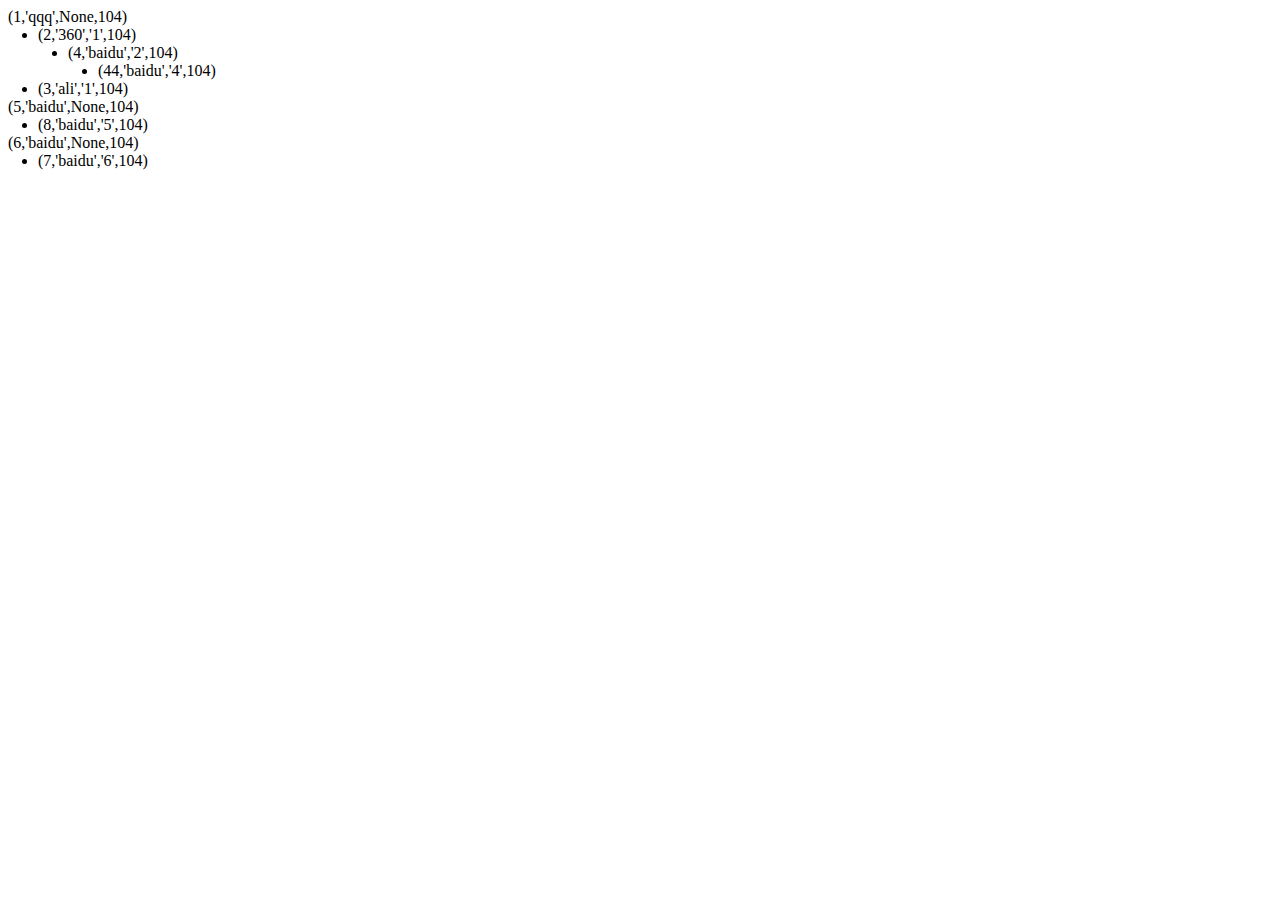
<file: templates/abctest.html>
<!DOCTYPE html>
<html lang="en">
<head>
    <meta charset="UTF-8">
    <title>Title</title>
</head>
<body>

    <div class="test">

    </div>



    <script src="/static/js/jquery-1.12.4.js"></script>
    <script src="/static/js/jquery.cookie.js"></script>
    <script type="text/javascript">
        String.prototype.replaceAll = function(str, substr, replacement) {
            if(replacement === null) {
                replacement = '';
            }
            str = str.replace(new RegExp(substr, 'gm'), replacement);
            return str;
        };
        var data = {
            "(1,'qqq',None,104)":{
                "(2,'360','1',104)": {
                    "(4,'baidu','2',104)": {
                        "(44,'baidu','4',104)":{}
                    }
                },
                "(3,'ali','1',104)": {}
            },
            "(5,'baidu',None,104)": {
                "(8,'baidu','5',104)": {}
            },
            "(6,'baidu',None,104)": {
                "(7,'baidu','6',104)": {}
            }
        }
        var dataBuild = [];
        function getDataArray(d){for(var k in d){
            var kd = k.split(",");
            for(var j = 0; j < kd.length; j++){
                kd[j] = kd[j].replaceAll(kd[j],"\\(","");
                kd[j] = kd[j].replaceAll(kd[j],"\\)","");
                kd[j] = kd[j].replaceAll(kd[j],"'","");
            }
            var newD = {
                id:parseInt(kd[0]),
                pid:kd[2] === 'None' ? 0 : parseInt(kd[2]),
                txt:k,
                margin:0,
                level:0,
                childs:""
            }
            dataBuild.push(newD)
            if(JSON.stringify(d[k]) != "{}"){
                getDataArray(d[k]);
            }
        }}
        getDataArray(data);

        var dataArray = [];
        function cacMargin(){
            for (var i = 0; i < dataBuild.length; i++) {
                if(dataBuild[i].pid == 0){
                    dataBuild[i].margin = 0;
                    dataBuild[i].level = 1;
                    dataArray.push(dataBuild[i]);
                }
                var dataArrayChilds = [];
                for (var j = 0; j < dataBuild.length; j++) {
                    if(dataBuild[i].id == dataBuild[j].pid && dataBuild[j].pid != 0){
                        dataBuild[j].margin = dataBuild[i].level * 30;
                        dataBuild[j].level = dataBuild[i].level + 1;
                        dataArrayChilds.push(dataBuild[j]);
                    }
                }
                dataBuild[i].childs = dataArrayChilds;
            }
        }
        cacMargin();


        html_str = '';
        function aa(dd){
            for(var i = 0; i < dd.length; i++) {
                html_str += '<li style="margin-left:' + dd[i].margin + 'px;">' + dd[i].txt + '</li>';
                if(dd[i].childs.length > 0){
                    aa(dd[i].childs);
                }
            }
        }
        aa(dataArray);
        console.log(html_str);
        $('.test').append(html_str);

    </script>
</body>
</html>
</file>
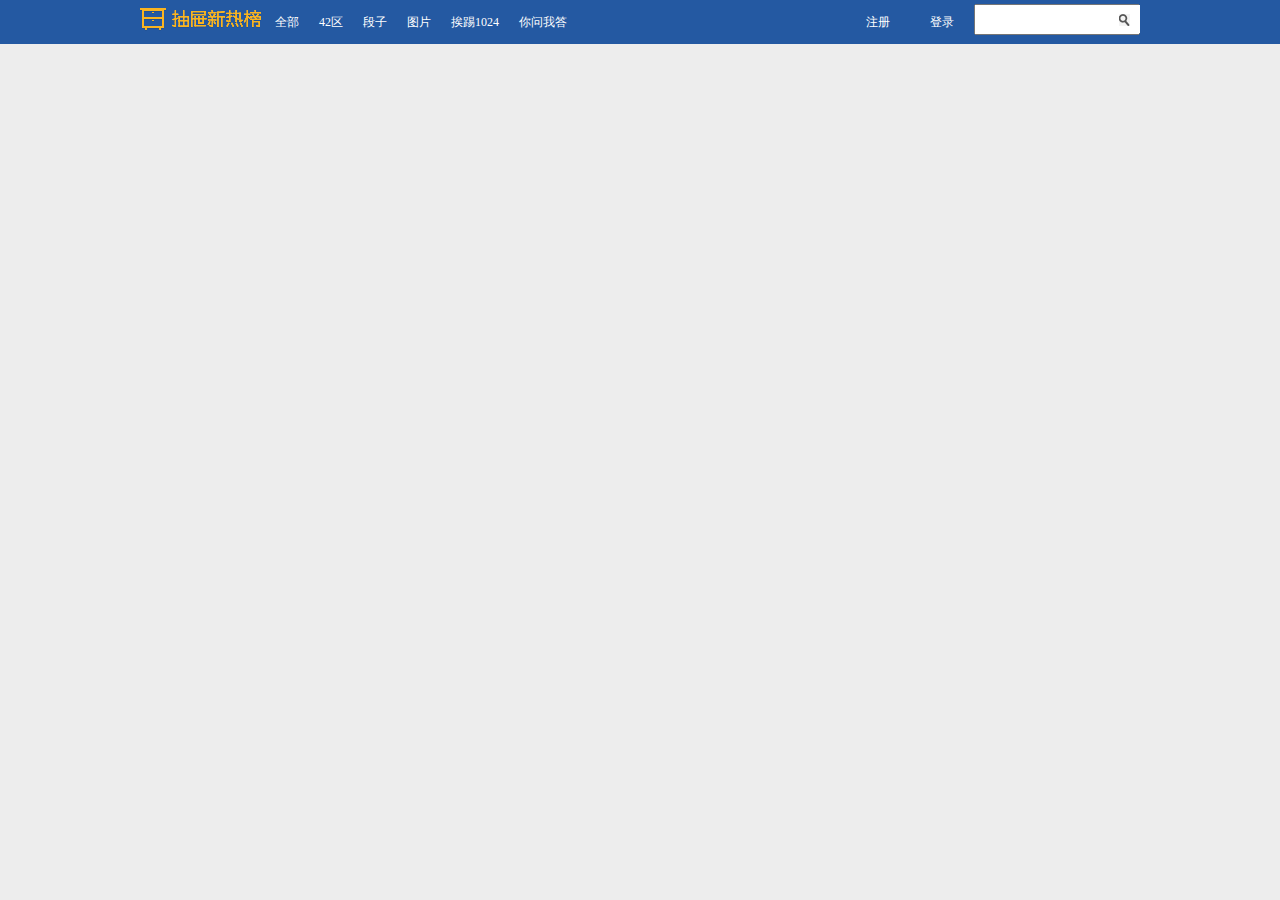
<file: templates/index1.html>
<!DOCTYPE html>
<html lang="en">
<head>
    <meta charset="UTF-8">
    <title>Title</title>
    <link rel="stylesheet" href="/static/css/chouti02_______________________.css" />
</head>
<body>
    <div id="shade" class="shade hide">

    </div>

    <div id="kong" class="kong hide">
        <div class="register-login-header">
            <div class="div-login">
               <span class="span-login">登录</span>
            </div>
            <div class="div-register">
                <span class="span-register">注册</span>
                <span class="login-register-cancle" onclick="canClick()"></span>
            </div>

        </div>
        <div class="register-login-body">
            <div class="left-login">
                <div class="left-login-header">
                    <ul>
                        <li class="phone-login-li">
                            <span class="phone-login" onclick="phoneLogin();">
                                手机号登录
                            </span>
                        </li>
                        <li class="border-login-li">
                            <span class="border-login-li-span" style="border-left: 1px solid lightblue;margin-left: 20px;">

                            </span>
                        </li>
                        <li class="user-login-li">
                            <span class="user-login" onclick="userLogin();">
                                用户名登录
                            </span>
                        </li>
                    </ul>
                </div>

                <div class="left-login-body-phone">
                    <div class="left-login-body-phone-mid">
                        <div class="err-msg"></div>
                        <div>
                            <select class="region input-union">
                                <option value="86">中国(+86)</option>
                                <option value="852">中国香港(+852)</option>
                                <option value="853">中国澳门(+853)</option>
                                <option value="886">中国台湾(+886)</option>
                                <option value="1">美国(+1)</option>
                                <option value="1">加拿大(+1)</option>
                                <option value="60">马来西亚(+60)</option>
                                <option value="61">澳洲(+61)</option>
                                <option value="81">日本(+81)</option>
                                <option value="82">韩国(+82)</option>
                                <option value="65">新加坡(+65)</option>
                                <option value="44">英国(+44)</option>
                                <option value="33">法国(+33)</option>
                                <option value="7">俄罗斯(+7)</option>
                                <option value="91">印度(+91)</option>
                                <option value="66">泰国(+66)</option>
                                <option value="49">德国(+49)</option>
                            </select>
                            </div>
                            <form class="form-mobilelogin" action="#" autocomplete="on">
                                <div class="input-union-phone"><input type="text" name="mobile" id="mobile" placeholder="手机号" class="mobile" tabindex="1"/></div>
                                <div class="input-union-pwd"><input type="password" name="mbpwd" id="mbpwd" placeholder="密码" class="mbpwd" tabindex="2"/></div>
                            </form>
                    </div>

                    <div class="box-idlogin hide" >
                        <div class="err-msg"></div>
                            <form class="form-idlogin" action="#" autocomplete="on">
                                <div class="pr">
                                    <input type="text" name="userid" id="userid" placeholder="用户名" class="userid" tabindex="1"/>
                                </div>
                                <div class="pr">
                                    <input type="password" name="pwd" id="pwd" placeholder="密码" class="pwd" tabindex="2" />
                                </div>
                            </form>
                    </div>

                    <div class="no-valid hide" style="height: 13px"></div>

                    <div class="left-login-body-phone-bottom">
                        <div style="position:relative;">
                            <span class="bottom-login-checkbox">
                                <input type="checkbox" class="keeplogin" value="1" checked />
                                <span class="autoLoginText">一个月内自动登录</span>
                            </span>
                            <span class="fgtpwd">
                                <a href="/profile/password/reset" class="forgetPwdA">
                                    忘记密码?
                                </a>
                            </span>
                        </div>
                        <div class="login-bottom" style="position: relative;" >
                            <span class="btn-login-span">登录</span>
                            <span style="display:none;"><img src="/static/images/loading.gif" >正在登录</span>
                        </div>
                    </div>


                </div>
            </div>

            <div class="left-login-border-right"></div>

            <div class="right-register">
                <div class="right-register-header">
                    <div class="right-register-header-text">
                        <span class="firstStep" style="color: #abb6d2;font-size: 14px;">
                            1 填写手机号
                        </span>
                        <span class="midStep" style="color: #abb6d2;font-size: 14px;">
                            &gt;
                        </span>
                        <span class="secondStep" style="color: #abb6d2;font-size: 14px;">
                            2 填写基本资料
                        </span>
                    </div>
                </div>

                <div class="right-register-body">
                    <div class="err-msg"></div>
                        <div>
                            <select class="region input-union">
                                <option value="86">中国(+86)</option>
                                <option value="852">中国香港(+852)</option>
                                <option value="853">中国澳门(+853)</option>
                                <option value="886">中国台湾(+886)</option>
                                <option value="1">美国(+1)</option>
                                <option value="1">加拿大(+1)</option>
                                <option value="60">马来西亚(+60)</option>
                                <option value="61">澳洲(+61)</option>
                                <option value="81">日本(+81)</option>
                                <option value="82">韩国(+82)</option>
                                <option value="65">新加坡(+65)</option>
                                <option value="44">英国(+44)</option>
                                <option value="33">法国(+33)</option>
                                <option value="7">俄罗斯(+7)</option>
                                <option value="91">印度(+91)</option>
                                <option value="66">泰国(+66)</option>
                                <option value="49">德国(+49)</option>
                            </select>
                            </div>
                            <form class="form-mobilelogin" action="#" autocomplete="on">
                                <div class="input-union-phone">
                                    <input type="text" name="mobile" id="mobile" placeholder="手机号" class="register-mobile" tabindex="1"/>
                                </div>
                                <span class="mbck-span" onclick="getMbCode();">
                                    获取验证码
                                </span>
                                <span id="mbck" class="see-mbck hide">

                                </span>
                                <div class="input-union-checkcode"><input type="text" name="mbcd" id="mbcd" placeholder="验证码" class="mbcd" tabindex="2"/></div>
                                <div class="input-union-pwd"><input type="password" name="mbpwd" id="mbpwd" placeholder="密码" class="mbpwd" tabindex="2"/></div>
                                <span class="next-step">
                                    下一步
                                </span>

                            </form>
                </div>
            </div>
        </div>

    </div>


    <div class="page-header">
        <div class="header-inner">
            <div class="header-inner-left">
                <a class="header-image" href="/index/"></a>
                <ul>
                    <li>全部</li>
                    <li>42区</li>
                    <li>段子</li>
                    <li>图片</li>
                    <li>挨踢1024</li>
                    <li>你问我答</li>
                </ul>
            </div>

            <div class="header-inner-right">

                <input type="text" name="header-search" class="header-search"/>


                <ul>
                    <li class="login" onclick="Click();">登录</li>
                    <li class="register" onclick="Click();">注册</li>
                </ul>
                <a class="search-icon">
                    <span class="search-icon-span"></span>
                </a>
            </div>
        </div>
    </div>

    <div class="page-body">

    </div>

    <div class="page-footer">

    </div>
    <script src="/static/js/jquery-1.12.4.js"></script>
    <script src="/static/js/jquery.cookie.js"></script>
    <script type="text/javascript">
        function Click(){
            var t1 = document.getElementById('shade');
            var t2 = document.getElementById('kong');


            t1.classList.remove('hide');
            t2.classList.remove('hide');
        }

        function canClick(){
            var t1 = document.getElementById('shade');
            var t2 = document.getElementById('kong');


            t1.classList.add('hide');
            t2.classList.add('hide');
        }

        function phoneLogin(){
            $('.box-idlogin,.no-valid').addClass('hide');
            $('.left-login-body-phone-mid').removeClass('hide');
        }

        function userLogin(){
            $('.left-login-body-phone-mid').addClass('hide');
            $('.box-idlogin,.no-valid').removeClass('hide');
        }

        function getMbCode(){
            var code = "";

            $('.see-mbck').removeClass('hide');
            var codeLength = 4;
{#            var checkCode = document.getElementById("mbck");#}
            var random = new Array(0,1,2,3,4,5,6,7,8,9,'A','B','C','D','E','F','G','H','I','J','K','L','M','N','O','P','Q','R',
            'S','T','U','V','W','X','Y','Z');
            for(var i = 0; i < codeLength; i++) {
                var index = Math.floor(Math.random()*36);
                code += random[index];
            }
            $('.see-mbck').text(code);
        }




    </script>
</body>
</html>
</file>
<file: static/css/chouti02_______________________.css>
body{
            background-color: #ededed;
            margin:0;
        }
        .hide{
            display: none !important;
        }
        .not-allow-click:hover{
            cursor:not-allowed;
        }
        ul{
            margin:0;
            list-style-type:none;
        }
        .header-inner-left ul li{
            float:left;
            padding:0 10px 0 10px;
            color: white;
            cursor:pointer;
            line-height: 44px;
            font-size: 12px;

        }
        .left-login-header ul li{
            float:left;
            padding:0 10px 0 10px;
            color: white;
            cursor:pointer;
            line-height: 44px;
            font-size: 12px;
        }
        .left-login-header ul li:hover{
            height: 44px;
            background-color: #204982;;
        }
        .header-image{
            float: left;
            display: inline-block;
            width: 125px;
            height: 23px;
            background-image: url("/static/images/logo.png");
            background-repeat:no-repeat;
            margin-top:8px;
        }

        .header-inner-right ul li{
            float:right;
            padding:0 20px;
            color: white;
            cursor:pointer;
            line-height: 44px;
            font-size: 12px;
        }


        .header-search{
            float: right;
            width: 130px;
            height: 25px;
            margin-top: 4px;
            padding-right: 30px;
        }
        .inputerror{
            color: red;
            font-size: 12px;
            margin-left: 80px;
        }
        #inputerror1{
            display: block;
            color: red;
            font-size: 12px;
            margin-left: 80px;
            margin-top: 10px;
        }
        .search-icon{
            background-color: white;
            display: inline-block;
            height: 28px;
            width: 30px;
            margin-top: 5px;
            position: absolute;
            right: 0;
            cursor:pointer;
        }

        .search-icon-span{
            background-image: url("/static/images/icon.png");
            width: 20px;
            height: 14px;
            display: inline-block;
            border-left: 0;
            background-position: 9px -196px;
            background-repeat: no-repeat;
            margin-top: 8px;
        }

        .hide{
            display:none !important
        }
        .shade{
            position:fixed;
            top:0;
            bottom:0;
            left:0;
            right:0;
            background-color:rgba(0,0,0,.6);
            z-index:9;
        }
        .kong{
            width:700px;
            height:370px;
            background-color:white;
            position:fixed;
            top:50%;
            left:50%;
            margin-left:-350px;
            margin-top:-200px;
            z-index:10;
        }
        .register-login-header{
            width:700px;
            height:30px;
            background-color: #e7ecf2;
        }
        .div-login{
            float: left;
            width:350px;
            height:30px;
        }
        .div-register{
            float: left;
            width:350px;
            height:30px;
            position: relative;
        }
        .span-login{
            display: inline-block;
            margin-top: 6px;
            margin-left: 7px;
            font-size: 14px;
            color: #abb6d2;
            font-weight: bold;
        }
        .span-register{
            display: inline-block;
            margin-top: 6px;
            margin-left: 7px;
            font-size: 14px;
            color: #abb6d2;
            font-weight: bold;
        }
        .login-register-cancle{
            display: inline-block;
            height: 20px;
            width:20px;
            margin-top: 6px;
            position: absolute;
            right:12px;
            background-image: url("/static/images/tip.png");
            background-position: 0 -496px;
        }
        .login-register-cancle:hover{
            background-position: 0 -480px;
        }



        .left-login{
            float: left;
            width: 349px;
            height: 340px;
        }
        .left-login-border-right{
            width: 1px;
            height: 340px;
            float: left;
            border-left: 1px dotted #808080;
        }
        .left-login-header{
            width: 350px;
            height: 57px;
            background-color: white;
        }
        .left-login-header ul li:hover{
            background-color:rgba(0,0,0,.0);
        }
        .phone-login-li{
            margin-left: 20px;
        }
        .border-login-li-span{
            padding-right: 17px;
        }


        .phone-login{
            display: inline-block;
            line-height: 57px;
            color:#abb6d2;
            font-size: 14px;

        }
        .phone-login:hover{
            color: #6AA1EA;
        }
        .user-login{
            display: inline-block;
            line-height: 57px;
            color:#abb6d2;
            font-size: 14px;
        }
        .user-login:hover{
            color: #6AA1EA;
        }

        .left-login-body-phone{
            width: 350px;
            height: 283px;
        }
        .left-login-body-phone-mid{
            width: 350px;
            height: 160px;
            background-color: white;
        }
        .region{
            width:210px;
            height: 29px;
            margin-left: 77px;
            margin-top: 0px;
        }
        .mobile{
            width: 196px;
            height: 14px;
            margin-left: 77px;
            margin-top: 24px;
        }
        .input-union-pwd1 .mbpwd{
            width: 196px;
            height: 14px;
            margin-left: 77px;
            margin-top: 15px;
        }
        .left-login-body-phone-mid input,.left-login-body-phone-mid select{
            padding: 6px;
            border: 1px solid #CDDDEF;
            font-weight: bold;
        }


        .left-login-body-phone-bottom{
            width: 350px;
            height: 66px;
        }

        .bottom-login-checkbox{
            margin-left: 74px;
            font: 12px Tahoma,Verdana,Arial,Helvetica,"\5b8b\4f53",sans-serif;
            color: #333;
        }
        .keeplogin{
            padding: 0px;
            margin:0px;
        }
        .autoLoginText{
            position: absolute;
            top:0;
            left:88px;
        }
        .forgetPwdA{
            position: absolute;
            top:0;
            right:58px;
            font-size: 14px;
            color: #369;
            text-decoration:none;
            cursor:pointer;
        }
        .forgetPwdA:hover{
            text-decoration:underline;
        }
        .btn-login-span{
			display: block;

			width: 95px;
			height: 31px;

			text-align: center;
			line-height: 31px;
			color: #fff;
			font-size: 14px;
			margin-top: 5px;
			font-weight: 700;
			cursor: pointer;
            background-image: url("/static/images/bottom.png");
            background-position: 0px -99px;
            position: absolute;
            left: 78px;
            /*bottom: 0;*/
            top: 10px;
        }
        .btn-login-span:hover{
            background-position: 0px -132px;
        }

        .userid{
            width: 196px;
            height: 14px;
            margin-left: 77px;
            margin-top: 5px;
        }
        .pwd{
            width: 196px;
            height: 14px;
            margin-left: 77px;
            margin-top: 24px;
        }
        .userid,.pwd{
            width: 196px;
            padding: 6px;
            border: 1px solid #CDDDEF;
            font-weight: bold;
        }

        .right-register{
            float: left;
            width: 349px;
            height: 340px;

        }
        .right-register-header{
            width: 350px;
            height: 55px;

            position: relative;

        }
        .right-register-header-text{
            width: 350px;
            height: 17px;

            text-align: center;
            position: absolute;
            top:16px;
        }
        .right-register-body{
            position: relative;
            width:350px;
            height: 224px;

        }
        .register-mobile{
            width: 125px;
            height: 14px;
            margin-left: 77px;
            margin-top: 24px;
        }

        .mbcd{
            width: 196px;
            height: 14px;
            margin-left: 77px;
            margin-top: 24px;
        }

        .input-union-phone1{
            width: 350px;
            height: 66px;
        }

        .input-union-pwd1{
            width: 350px;
            height: 66px;
        }


        .input-union-pwd2 .mbpwd{
            width: 196px;
            height: 14px;
            margin-left: 77px;
            margin-top: 24px;
        }
        .right-register-body input,.right-register-body select{
            padding: 6px;
            border: 1px solid #CDDDEF;
            font-weight: bold;
        }
        .mbck-span{
            display: block;
            width: 70px;
            height: 27px;
            text-align: center;
            line-height: 27px;
            color: #fff;
            font-size: 12px;
            margin-top: 5px;
            font-weight: 700;
            cursor: pointer;
            background-image: url("/static/images/bottom.png");
            background-position: 0px -99px;
            position: absolute;
            left: 228px;
            top: 48px;
            border-radius:5px;
        }
        .mbck-span:hover{
            background-position: 0px -132px;
        }
        .see-mbck{
            display: block;
            width: 70px;
            height: 20px;
            text-align: center;
            line-height: 20px;
            color: lightseagreen;
            font-size: 15px;
            margin-top: 5px;
            font-weight: 700;
            cursor: pointer;

            position: absolute;
            left: 62px;
            top: 78px;
            border-radius: 5px;
        }

        .next-step{
            display: block;
            width: 95px;
            height: 31px;
            text-align: center;
            line-height: 31px;
            color: #fff;
            font-size: 12px;
            margin-top: 5px;
            font-weight: 700;
            cursor: pointer;
            background-image: url("/static/images/bottom.png");
            background-position: 0px -99px;
            position: absolute;
            left: 77px;
            top: 195px;
        }
        .next-step:hover{
            background-position: 0px -132px;
        }

        .input-warning{
            font-size: 12px;
            color: red;
            display: block;
            padding-left: 76px;
        }

        .user-setting-logout .settings{
            border: 1px solid grey;
            height: 20px;
            width: 64px;
            position: absolute;
            top:0px;
            right:167px;
            text-align:center;
            line-height: 17px;
        }
        .user-setting-logout .settings:hover,.user-setting-logout .logout:hover{
            cursor: pointer;
            background-color: #2459a2;
        }
        .user-setting-logout .logout{
            border: 1px solid grey;
            height: 20px;
            width: 64px;
            position: absolute;
            top:21px;
            right:167px;
            text-align:center;
            line-height: 17px;
        }
        .setting-a{
            font-size: 12px;
        }
        .logout-a{
            font-size: 12px;
        }











































        .page-header{
            width:100%;
            height:44px;
            background-color: #2459a2;
            /*background-color: forestgreen;*/
        }
        .header-inner{
            width:1100px;
            margin:0 auto;
        }
        .header-inner-left{
            width:500px;
            height:44px;
            background-color: #2459a2;
            float:left;
            margin-left: 50px;
        }
        .header-inner-right{
            position: relative;
            width:500px;
            height:44px;
            background-color: #2459a2;
            float:left;
        }













        /*################body###################3*/
        .page-body-middle{
            background-color:white;
            width: 1000px;
            height: 100%;
            margin-left: auto;
            margin-right: auto;
            position: relative;
        }
        .body-show-main{
            position: absolute;
            top:0px;
            /*background-color: green;*/
            _height:200px;
            min-height:200px;
            background-color:white;
            width: 75%;
            float: left;
        }
        .body-show-main-header{
            width: 100%;
            height:43px;
            background-color: whitesmoke;
        }
        .mosthot{
            display: inline-block;
            font-size: 15px;
            padding: 0 10px 0 10px;
            line-height: 43px;
            margin-left: 10px;
            color:#369;
            text-align: center;
            cursor: pointer;
        }
        .mosthot:hover{
            color: darkblue;
        }
        .publish-btn{
            background-color: #84a42b;
            border: 1px solid #8aab30;
            color: #fff;
            display: inline-block;
            height: 30px;
            line-height: 30px;
            text-align: center;
            width: 134px;
            font-size: 14px;
            position: absolute;
            top: 5px;
            right: 19px;
            cursor: pointer;
        }
        .plusicon{
            height: 12px;
            width: 11px;

            display: inline-block;
            background: url(/static/images/choutiicon.png) no-repeat 0 0;
            background-position: 0 -184px;
        }
        .publishspan{
            font-weight: 400;
        }
        .publishspan-bottom-border{
            border-bottom: 1px solid #c0cddf;;
            width: 100%;
        }




        /*-----------------news content------------------------*/
        /*.item{*/
            /*border-bottom: 1px solid gold;*/
        /*}*/
        .content-first{
            margin-left: auto;
            margin-right: auto;
        }
        .part1,.part2{
            line-height: 18px;
            margin:10px;
        }
        .part1{
            /*background-color: red;*/
        }
        .news-alink{
            font-size: 14px;
            color: #369;
            font-weight: 100;
            text-decoration: none;
        }
        .link-name-span{
            color: #b4b4b4;
            margin-left: 7px;
        }
        .news-caption-span{
            font-size: 12px;
            color: #b4b4b4;
            text-decoration: underline;
            margin-left: 7px;
            vertical-align: 1px;
            cursor: pointer;
        }
        .part1-coment-span{
            font-size: 12px;
            color: #787878;
            /*margin-top: 3px;*/
            /*margin-top: 2px\9;*/
            /*_margin-top: 3px;*/
            font-family: Arial,Helvetica,sans-serif;
        }

        .part2{
            /*background-color: blueviolet;*/
            height: 18px;

        }
        .part2-a1,.part2-a2,.part2-a3,.part2-a4,.part2-a5{
            display: inline-block;
            width: 54px;
            height: 18px;
            line-height: 18px;
            position: relative;
            cursor: pointer;
        }
        .part2-a1-span,.part2-a2-span,.part2-a3-span,.part2-a4-span{
            margin: 0;
            padding: 0;
            width: 18px;
            height: 18px;
            background: url(/static/images/choutipam.png) no-repeat 0 0;
            background-position: 0 -40px;
            display: inline-block;
            position: absolute;
            top:0;
            left:0;
        }
        .ab{
            display: inline-block;
            position: absolute;
            top:0;
            left:25px;
            font-size: 14px;
        }
        .part2-a2-span{
            background-position: 0 -100px;
        }
        .part2-a3-span{
            background-position: 0 -160px;
        }
        .part2-a5{
            width: 150px;
        }
        .bottomborder{
            width: 730px;
            border-bottom: 1px solid gold;
            margin-right: auto;
            margin-left: auto;
        }

        .favor_active{
            background-position: 0 -20px;
        }









        .shadow-main{
            position: fixed;
            top:0;
            bottom: 0;
            left: 0;
            right: 0;
            background-color: black;
            opacity: 0.4;
            z-index: 9;
        }
        .publish-main{
            width: 580px;
            height: 470px;
            position: fixed;
            top:35%;
            left: 50%;
            margin-left: -290px;
            margin-top: -235px;
            background-color: #fff;
            z-index: 10;
        }
        .publish-main-header{
            width: 570px;
            background-color: #e7ecf2;
            font-weight: 700;
            padding: 0 0 0 10px;
            height: 28px;
            line-height: 26px;
            font-size: 14px;

            position: relative;
        }
        .publish-main-header-span{
            color: #8aa3c4;
            font-weight: 700;
            padding: 0 0 0 10px;
            height: 28px;
            line-height: 26px;
            font-size: 14px;
            text-align: left;

        }
        .close-publish-a{
            position: absolute;
            right:10px;
            top:6px;
            background-image: url("/static/images/chouti_tip.png");
            background-position: 0 -499px;
            width: 15px;
            height: 15px;
            display: block;
            margin: 0;
            padding: 0;
            cursor: pointer;
        }
        .close-publish-a:hover{
            background-position: 0 -482px;
        }
        .publish-main-body{
            background-color: #fff;
            width: 100%;
            height: 100%;
        }
        .publish-main-body-one{
            background-color:cornflowerblue;
            width: 550px;
            height: 445px;
            margin: 15px 15px 0 15px;
        }
        .publish-tags{
            width: 550px;
            height: 35px;
            background-color: #fff;
            border-bottom: 1px solid #ccdcef;
        }
        .tag1{
            float: left;
            height: 35px;
            line-height: 35px;
            width: 90px;
            color: #369;
            font-weight: 700;
            font-size: 14px;
            margin-right: 4px;
            cursor: pointer;
            text-align: center;
            background: url(/static/images/chouti_beijing.png) no-repeat 0 0;

            z-index: 2;
            text-decoration: none;
        }
        .tag1:hover{
            color: #787878;
            background-position: 0 -74px;
            border-bottom: 1px solid #fff;
            text-decoration: underline;
        }
        .publish-main-body-two{
            background-color: #fff;
            width: 550px;
            height: 415px;
        }

        .tianjialianjie{
            padding-top: 15px;
            font-size: 12px;
            color: #999;
            text-align: left;
        }

        .lianjie-input{
            width: 426px;
            float: left;
            background-color: #e6ecf3;
            padding: 5px;
            position: relative;
            text-align: left;
            border-radius: 5px;
            -moz-border-radius: 5px;
            -webkit-border-radius: 5px;
        }
        .input-text{
            background-color: rgb(255, 255, 255);
            color: rgb(51, 51, 51);
            width: 420px;
            border: 1px solid rgb(204, 220, 239);
            height: 24px;
            line-height: 24px;
            font-size: 14px;
            padding: 2px;
        }
        .input-a{
            float: right;
        }
        .huoqubiaoti{
            display: block;

            width: 95px;
            height: 31px;
            line-height: 31px;
            display: block;
            text-align: center;
            color: #fff;
            font-size: 14px;
            margin-top: 5px;
            font-weight: 700;
            background: url(/static/images/bottom.png) no-repeat 0 0;
            background-position: 0 -165px;
        }
        .biaoti-wenben{
            padding-top: 60px;
            font-size: 12px;
            color: #999;
            text-align: left;
        }
        .biaoti-div{
            background-color: #e6ecf3;
            padding: 6px;
            position: relative;
            border-radius: 5px;
            -moz-border-radius: 5px;
            -webkit-border-radius: 5px;
        }
        .input-text-biaoti{
            background-color: rgb(236, 233, 216);
            line-height: 24px;
            height: 24px;
            font-size: 13px;
            width: 530px;
            border: 1px solid #ccdcef;
            color: #333;
            padding: 2px;
        }
        .tianjiazhaiyao{
            padding-top: 20px;
            font-size: 12px;
            color: #999;
            text-align: left;
        }
        .zhaiyaoneirong{
            background-color: #e6ecf3;
            padding: 6px;
            position: relative;
            border-radius: 5px;
            -moz-border-radius: 5px;
            -webkit-border-radius: 5px;
        }
        .zhaiyaotext{
            background-color: rgb(236, 233, 216);
            width: 530px;
            border: 1px solid #ccdcef;
            font-size: 13px;
            color: #333;
            padding: 2px;
            height: 70px;
            line-height: 1.3;
            border: 1px solid #bbd1e9;
            outline: none;
            resize: vertical;
            overflow: auto;
            zoom: 1;
        }
        .publishto{
            margin-top: 15px;
            line-height: 30px;
        }
        .fabuwenben{
            padding-right: 6px;
            color: #999;
            height: 28px;
            display: inline-block;
            font-size: 12px;
            line-height: 30px;
        }

        .classmore{
            width: 60px;
            line-height: 28px;
            margin-right: 3px;
            text-align: center;
            color: #fff;
            font-weight: 700;
            height: 28px;
            display: inline-block;
            font-size: 12px;
            background: url(/static/images/bottom.png) no-repeat 0 0;
            background-position: 0 -469px;
            cursor: pointer;
        }
        .classmore:hover{
            background-position: 0 -439px;
        }

        .classmoreclick{
            width: 60px;
            line-height: 28px;
            margin-right: 3px;
            text-align: center;
            color: #fff;
            font-weight: 700;
            height: 28px;
            display: inline-block;
            font-size: 12px;
            background: url(/static/images/bottom.png) no-repeat 0 0;
            background-position: 0 -409px;
            cursor: pointer;
        }

        .main-bottom{
            text-align: right;
            padding-bottom: 0;
            background-color: #fff;
            overflow: hidden;
        }
        .main-bottom-right{
            float: right;
        }
        .clearlianjie{
            color: #369;
            margin-right: 18px;
            display: inline-block;
            cursor: pointer;
            text-decoration: none;
            font-size: 12px;
        }
        .clearlianjie:hover{
            text-decoration: underline;
        }
        .pub-but{
            width: 96px;
            height: 30px;
            line-height: 30px;
            display: inline-block;
            margin-top: 15px;
            text-align: center;
            color: #fff;
            font-size: 14px;
            background: url(/static/images/bottom.png) no-repeat 0 0;
            background-position: 0 -563px;
            cursor: pointer;
        }
        .pub-but:hover{
            background-position: 0 -531px;
        }


        .pager-outer{
        }
        .pager-inner{
            text-align:center;
            margin-top: 10px;
        }
        .pager-inner-ul{
            margin: 0;
            list-style-type: none;
        }
        .pager-inner-ul li{
            float:left;
            padding:0 5px 0 5px;

        }
        /*.pager-inner-ul li:hover{*/
            /*background-color:green;*/
        /*}*/

        .pager-inner-ul li a{
            float: left;
            display: inline-block;
            color: #369;
            line-height: 34px;
            text-align: center;
            cursor:pointer;
            border: 1px solid #e1e1e1;
            border-radius: 7px;
        }
        .pager-inner-ul li a:hover{
            background-color: #369;
            color: white;
        }
        .pagenumber{
            height: 34px;
            width: 34px;
        }
        .uppage,.downpage{
            height: 34px;
            width: 77px;
        }
        .current_page_span{
            float: left;
            display: inline-block;
            height: 34px;
            line-height: 34px;
            text-align: center;
            width: 34px;
            font-weight: 700;
            color: #333;
            border: 0 none;
        }


        .content-area{
            width:730px;
            height: auto;
            background-color: #8aab30;
            margin: auto;
        }
        .content-area-header{
            width:690px;
            height: 20px;
            background-color: #f6f6f6;
            margin: auto;
            border-bottom: 1px grey dashed;
            position: relative;
        }
        .content-close{
            position: absolute;
            right: 4px;
            top: 3px;
            background-image: url(/static/images/chouti_tip.png);
            background-position: 0 -499px;
            width: 15px;
            height: 15px;
            display: block;
            margin: 0;
            padding: 0;
            cursor: pointer;
        }
        .content-close:hover{
            background-position: 0 -482px;
        }
        .content-li-list{
            margin-left: -40px;
            width: 690px;
            min-height: 45px;
            background-color: #f6f6f6;
            position: relative;
            overflow-x: hidden;
            /*overflow: auto;*/
        }
        .content-li-list-area{
            width: 640px;
            min-height: 25px;
            background-color: #f6f6f6;
            position: absolute;
            top: 10px;
            left: 26px;

        }
        .user-content{
            background-color: #f6f6f6;
            width: 690px;
            height: auto;
            margin: auto;
            position: relative;
        }
        .content-input{
            padding: 5px;
            height: auto;
            width: 580px;
            background-color: #e6ecf3;
            display: inline-block;
            /*position: relative;*/
        }
        .content-input-textarea{
            margin: 0;
            padding: 0;
            text-indent: 0px;
            height: 40px;
            width: 574px;
            resize: vertical;
            border: 1px solid rgb(204, 220, 239);
        }
        .content-submit{
            display: inline-block;
            position: absolute;
            top:11px;
            right:18px;
        }
        .content-submit-a{
            width: 62px;
            height: 31px;
            line-height: 31px;
            display: block;
            text-align: center;
            color: #fff;
            font-size: 14px;
            font-weight: 700;
            background: url(/static/images/bottom.png) no-repeat 0 0;
            background-position: 0 -66px;
            cursor: pointer;
        }
        .comment-reply{
            font-size: 12px;
            color: #2459a2;
            display: inline-block;
            margin-left: 20px;
            cursor: pointer;
        }
        .huifuyonghutopborder{
            border-top: 1px cornflowerblue dashed;
        }
</file>
